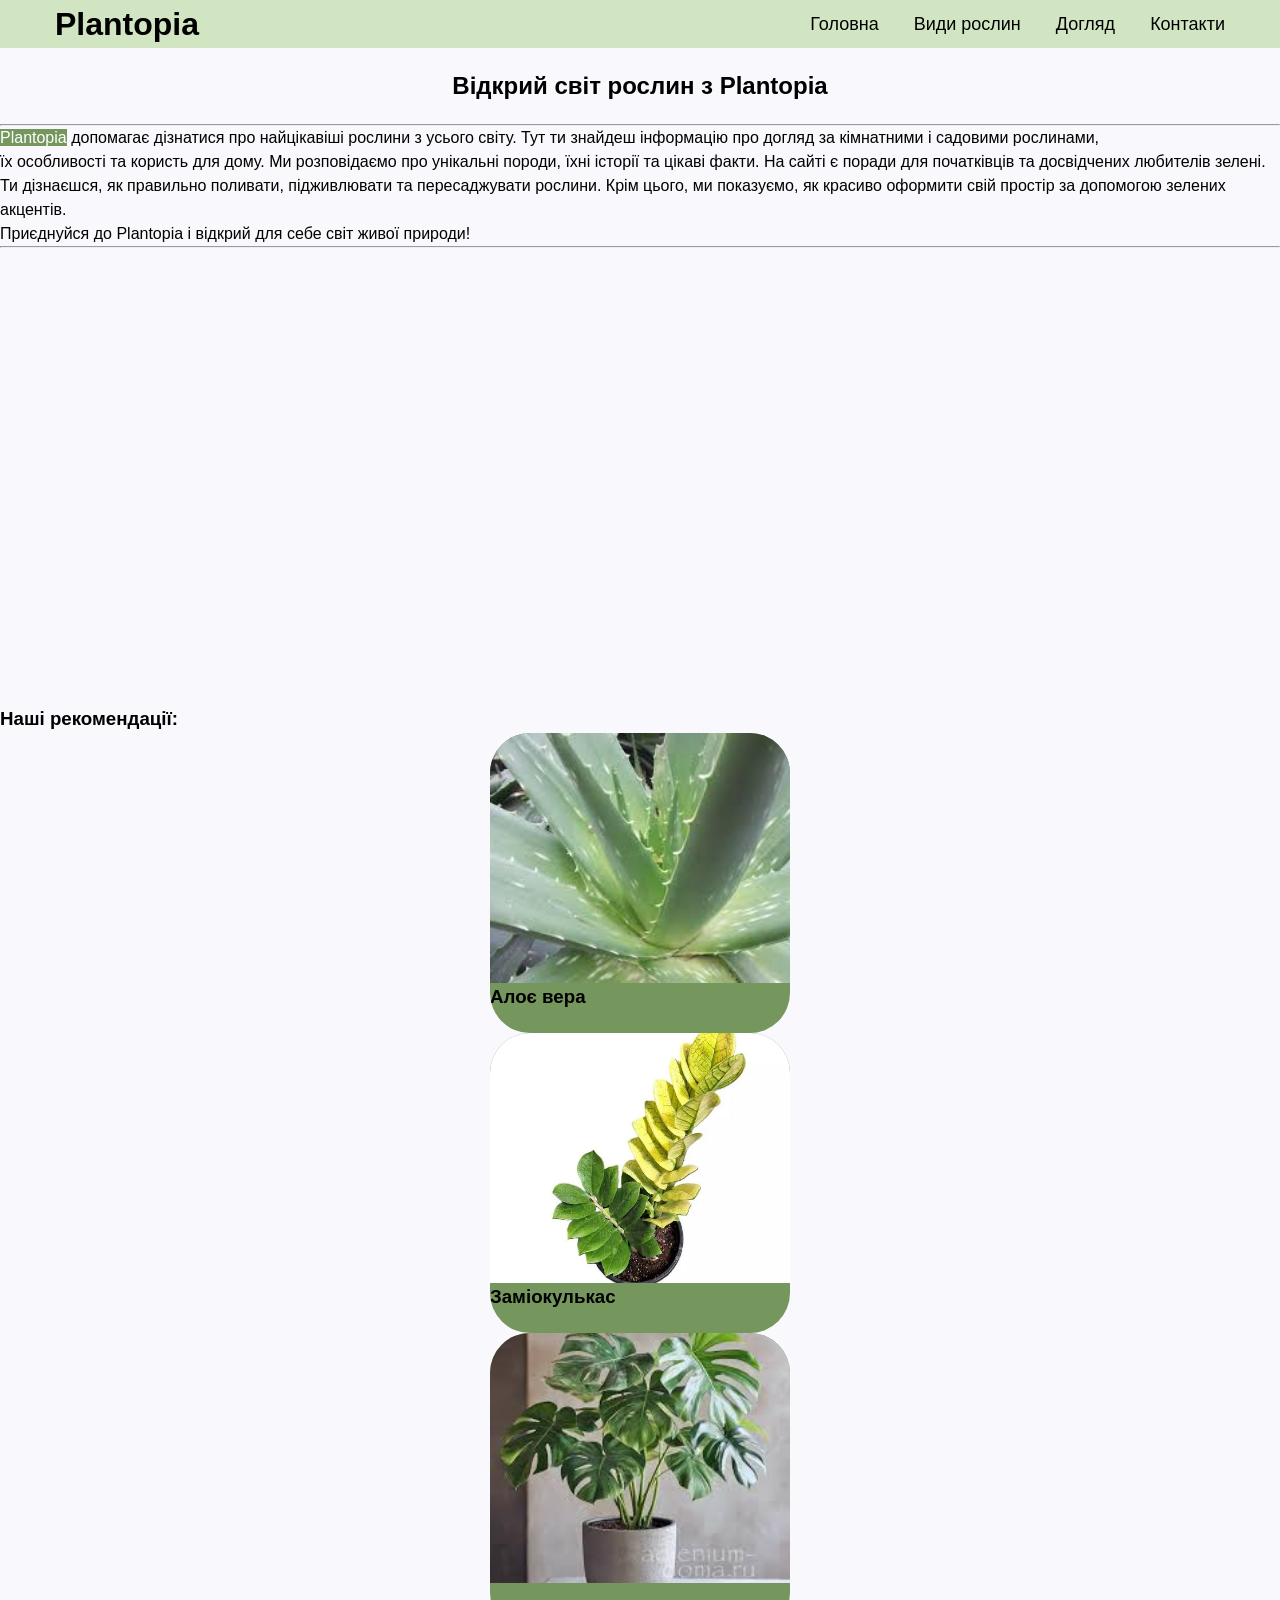
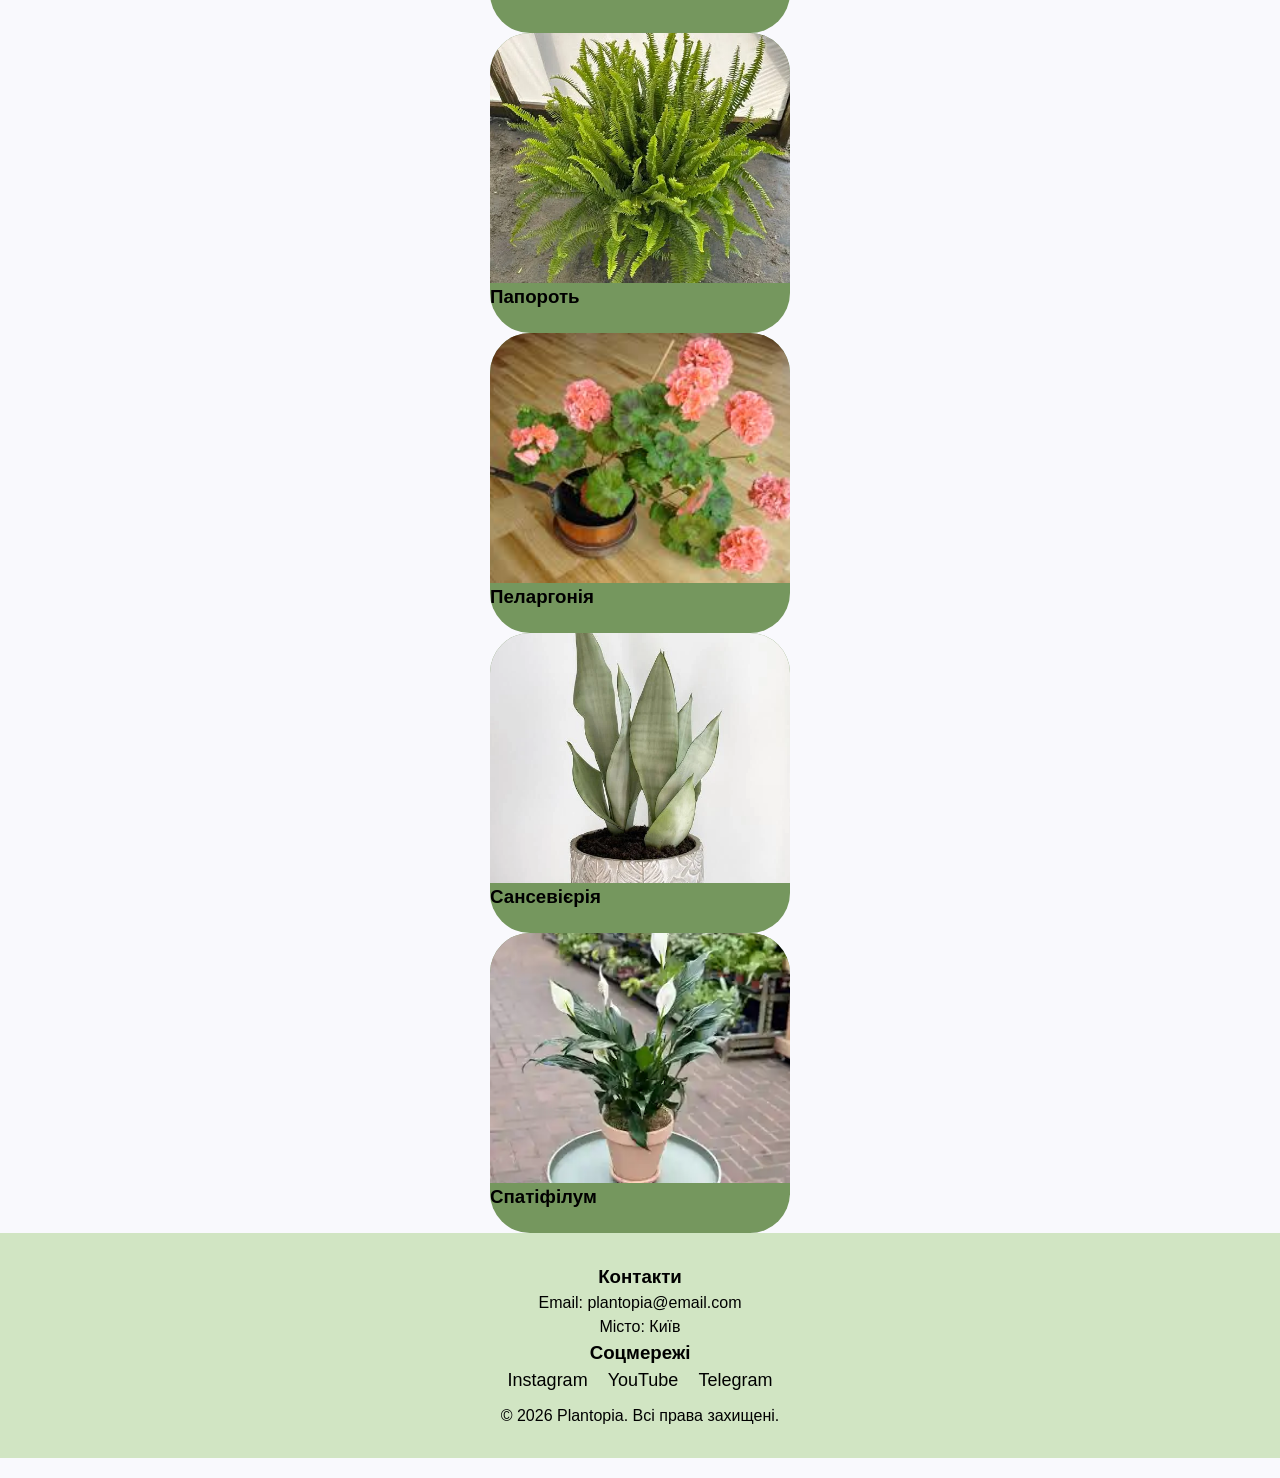
<file: index.htm>
<!DOCTYPE html>
<html lang="uk">

<head>
    <meta charset="UTF-8">
    <meta name="viewport" content="width=device-width, initial-scale=1.0">
    <link rel="stylesheet" href="style.css">

    <link rel="icon" type="image/svg+xml" href="./images/symbol-defs.svg 19-08-57-550.svg#icon-nature-svgrepo-com" />

    <title>Practica</title>


</head>

<body>
    <header>
        <div class="container">
            <h1 class="plantopia-title">Plantopia</h1>
            <nav aria-label="Головна навігація">
                <ul class="plantopia-nav">
                    <li><a href="#">Головна</a></li>
                    <li><a href="#">Види рослин</a></li>
                    <li><a href="#">Догляд</a></li>
                    <li><a href="#">Контакти</a></li>
                </ul>
            </nav>
        </div>
    </header>
    <main>
        <div class="plantopia-about">
            <h2 class="plantopia-about-title">Відкрий світ рослин з Plantopia</h2>
            <hr>
            <article>
                <p>
                    <mark>Plantopia</mark> допомагає дізнатися про найцікавіші рослини з усього світу. Тут ти знайдеш
                    інформацію про догляд за кімнатними і садовими рослинами,
                    <br> їх особливості та користь для дому. Ми розповідаємо про унікальні породи, їхні історії та
                    цікаві факти. На сайті є поради для початківців та досвідчених любителів зелені.
                    <br> Ти дізнаєшся, як правильно поливати, підживлювати та пересаджувати рослини. Крім цього, ми
                    показуємо, як красиво оформити свій простір за допомогою зелених акцентів.
                    <br>Приєднуйся до Plantopia і відкрий для себе світ живої природи!
                    <hr>
                </p>
                <iframe width="800" height="450" src="https://www.youtube.com/embed/4NOXOv8UmrI"
                    title="Відео про рослини" frameborder="0"
                    allow="accelerometer; autoplay; clipboard-write; encrypted-media; gyroscope; picture-in-picture"
                    allowfullscreen>
                </iframe>
            </article>
            <article>
                <h3>Наші рекомендації:</h3>
                <div class="box">
                    <img src="./images/Алоє вера.jpg" alt="Алоє вера">
                    <h3>Алоє вера</h3>
                    <div class="overlay">
                        <h3>Алоє вера</h3>
                        <p>не тільки декоративна, а й лікувальна.</p>
                    </div>
                </div>

                <div class="box">
                    <img src="./images/Заміокулькас.webp" alt="Заміокулькас">
                    <h3>Заміокулькас</h3>
                    <div class="overlay">
                        <h3>Заміокулькас</h3>
                        <p>любить тінь, поливати рідко.</p>
                    </div>
                </div>
                <div class="box">
                    <img src="./images/Монстера.jpg" alt="Монстера">
                    <h3></h3>
                    <div class="overlay">
                        <h3>Монстера</h3>
                        <p>стильна з великими листками, любить світло без прямого сонця.</p>
                    </div>
                </div>
                <div class="box">
                    <img src="./images/Папороть Нефролепіс.webp" alt="Папороть">
                    <h3>Папороть</h3>
                    <div class="overlay">
                        <h3>Папороть</h3>
                        <p>потребує вологого повітря, ідеальна для ванної.</p>
                    </div>
                </div>

                <div class="box">
                    <img src="./images/Пеларгонія.jpg" alt="Пеларгонія">
                    <h3>Пеларгонія</h3>
                    <div class="overlay">
                        <h3>Пеларгонія</h3>
                        <p>яскраво цвіте, любить сонячні підвіконня.</p>
                    </div>
                </div>

                <div class="box">
                    <img src="./images/Сансевієрія.webp" alt="Сансевієрія">
                    <h3>Сансевієрія</h3>
                    <div class="overlay">
                        <h3>Сансевієрія</h3>
                        <p>витривала, майже не потребує догляду.</p>
                    </div>
                </div>


                <div class="box">
                    <img src="./images/Спатіфілум.webp" alt="Спатіфілум">
                    <h3>Спатіфілум</h3>
                    <div class="overlay">
                        <h3>Спатіфілум</h3>
                        <p>цвіте навіть у кімнаті з невеликим світлом.</p>
                    </div>
                </div>


            </article>

    </main>
    <footer>
        <form>
            <h3>Контакти</h3>
            <p>Email: plantopia@email.com</p>
            <p>Місто: Київ</p>

            <section class="footer-social">
                <h3>Соцмережі</h3>
                <ul>
                    <li><a href="#">Instagram</a></li>
                    <li><a href="#">YouTube</a></li>
                    <li><a href="#">Telegram</a></li>
                </ul>
            </section>

            <p class="footer-copy">© 2026 Plantopia. Всі права захищені.</p>
        </form>

    </footer>
</body>


</html>


<!-- 

<img src="./imeges/photo_2026-03-01_10-16-04.jpg" alt="фото тойоти">
<svg style="position: fixed; inset: 0; " >
    <filter id="water">

        <feTurbulence
        baseFrequency="0.02 0.04"
        numOctaves="5"
      >
        <animate
          attributeName="baseFrequency"
          dur="10s"
          values="0.03 0.03; 0.03 0.02; 0.02 0.03"
          repeatCount="indefinite"
        />
      </feTurbulence>

 
     <feDisplacementMap
     in="SourceGraphic"
     scale="8"
     
     
     >
     </feDisplacementMap>
     <feGaussianBlur  stdDeviation="0.5"/>
    </filter>
</svg> -->
</file>
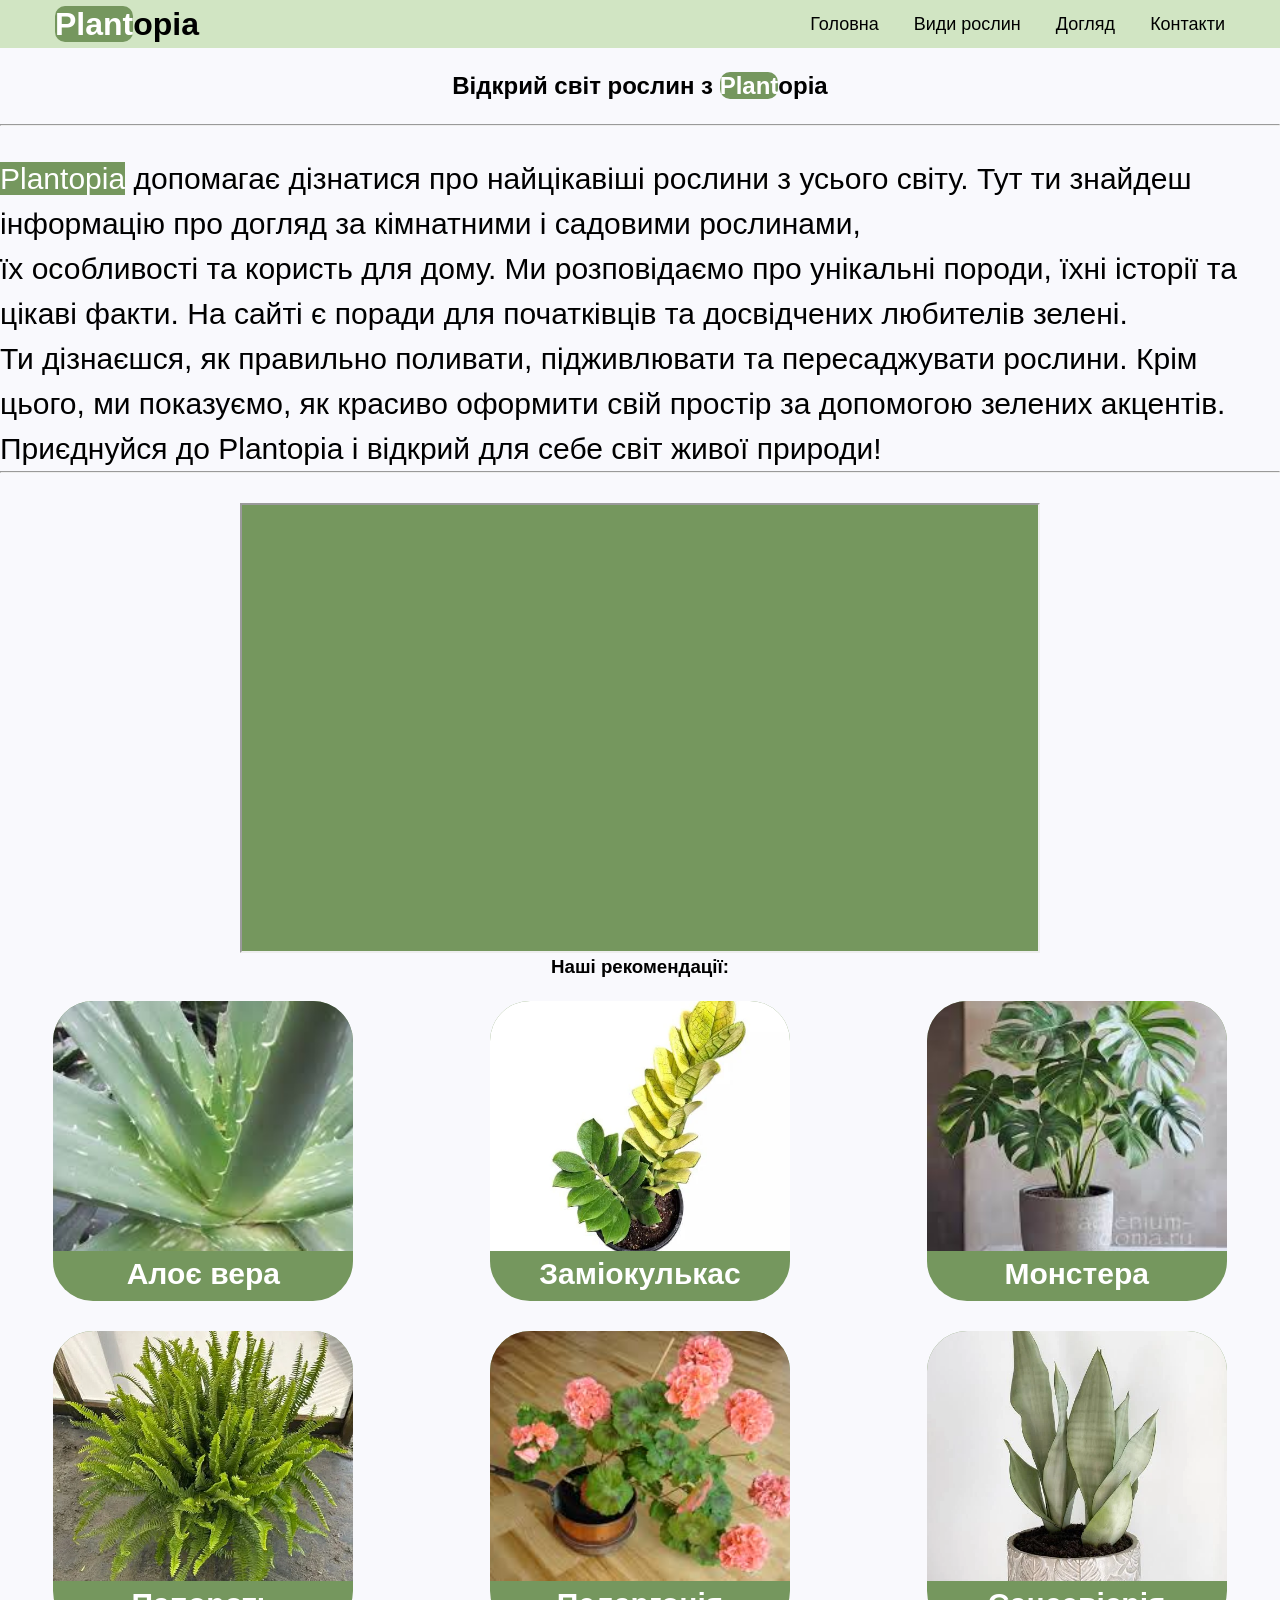
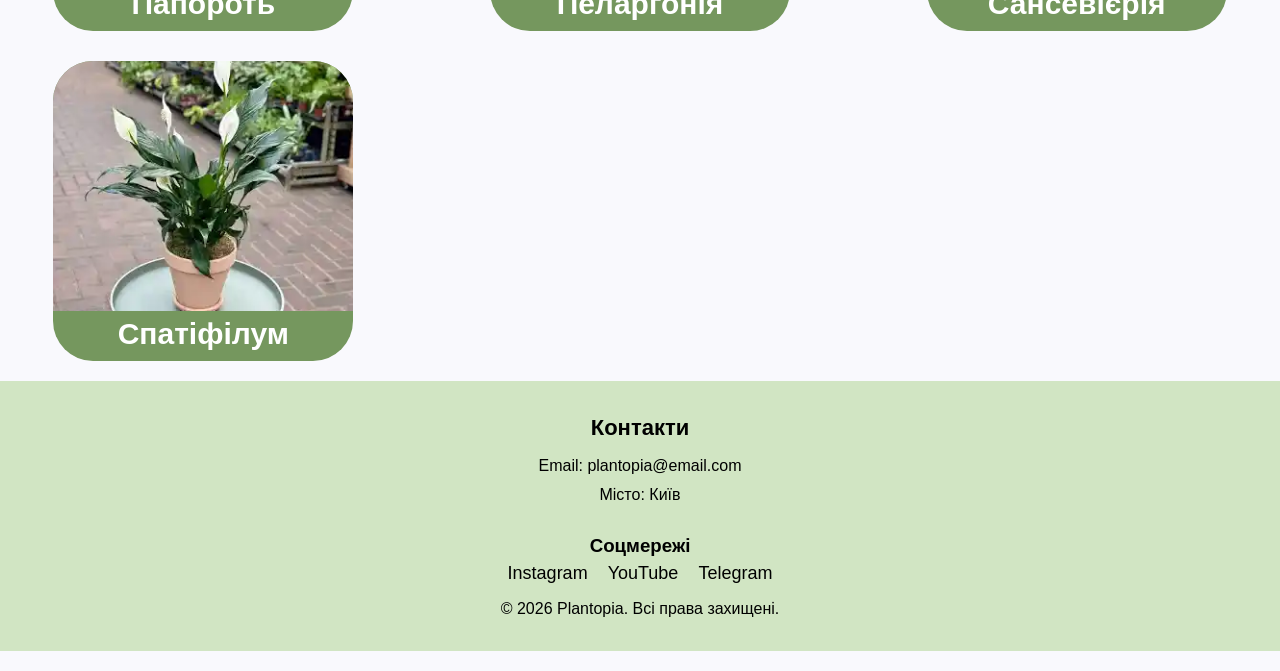
<file: index.html>
<!DOCTYPE html>
<html lang="uk">

<head>
    <meta charset="UTF-8">
    <meta name="viewport" content="width=device-width, initial-scale=1.0">
    <link rel="stylesheet" href="style.css">

    <link rel="icon" type="image/svg+xml" href="./images/symbol-defs.svg 19-08-57-550.svg#icon-nature-svgrepo-com" />

    <title>Practica</title>
 
    


</head>

<body>
    <header>
        <div class="container">
            <h1 class="plantopia-title"><a href="./index.html"><span class="title-plant">Plant</span>opia</a></h1>
            <nav aria-label="Головна навігація">

                <button class="menu-toggle">☰</button>
                
                <ul class="plantopia-nav">
                <li><a href="#">Головна</a></li>
                <li><a href="#">Види рослин</a></li>
                <li><a href="#">Догляд</a></li>
                <li><a href="#">Контакти</a></li>
                </ul>
                
                </nav>
        </div>
     
    </header>
    <main>
        <div class="plantopia-about">
            <h2 class="plantopia-about-title">Відкрий світ рослин з <span class="title-plant">Plant</span>opia</h2>
            <hr class="plantopia-line">
            <article>
                <p class="plantopia-about-p">
                    <mark>Plantopia</mark> допомагає дізнатися про найцікавіші рослини з усього світу. Тут ти знайдеш
                    інформацію про догляд за кімнатними і садовими рослинами,
                    <br> їх особливості та користь для дому. Ми розповідаємо про унікальні породи, їхні історії та
                    цікаві факти. На сайті є поради для початківців та досвідчених любителів зелені.
                    <br> Ти дізнаєшся, як правильно поливати, підживлювати та пересаджувати рослини. Крім цього, ми
                    показуємо, як красиво оформити свій простір за допомогою зелених акцентів.
                    <br>Приєднуйся до Plantopia і відкрий для себе світ живої природи!
                    <hr class="plantopia-line">
                </p>
                <div class="plantopia-video">
                    <iframe 
                    src="https://www.youtube.com/embed/4NOXOv8UmrI"
                    title="Відео про рослини"
                    allowfullscreen>
                    </iframe>
                </div>
            </article>
            <article>
                <h3 class="plantopia-about-title">Наші рекомендації:</h3>
                <div class="plants-grid">
                <div class="box">
                    <img src="./images/Алоє вера.jpg" alt="Алоє вера">
                    <h3 class="plantopia-title-h3">Алоє вера</h3>
                    <div class="overlay">
                        <h3 class="plantopia-title-h3">Алоє вера</h3>
                        <p class="plantopia-title-p">не тільки декоративна, а й лікувальна.</p>
                    </div>
                </div>

                <div class="box">
                    <img src="./images/Заміокулькас.webp" alt="Заміокулькас">
                    <h3 class="plantopia-title-h3">Заміокулькас</h3>
                    <div class="overlay">
                        <h3 class="plantopia-title-h3">Заміокулькас</h3>
                        <p class="plantopia-title-p">любить тінь, поливати рідко.</p>
                    </div>
                </div>
                <div class="box">
                    <img src="./images/Монстера.jpg" alt="Монстера">
                    <h3 class="plantopia-title-h3">Монстера</h3>
                    <div class="overlay">
                        <h3 class="plantopia-title-h3">Монстера</h3>
                        <p class="plantopia-title-p">стильна з великими листками, любить світло без прямого сонця.</p>
                    </div>
                </div>
                <div class="box">
                    <img src="./images/Папороть Нефролепіс.webp" alt="Папороть">
                    <h3 class="plantopia-title-h3">Папороть</h3>
                    <div class="overlay">
                        <h3 class="plantopia-title-h3">Папороть</h3>
                        <p class="plantopia-title-p">потребує вологого повітря, ідеальна для ванної.</p>
                    </div>
                </div>

                <div class="box">
                    <img src="./images/Пеларгонія.jpg" alt="Пеларгонія">
                    <h3 class="plantopia-title-h3">Пеларгонія</h3>
                    <div class="overlay">
                        <h3 class="plantopia-title-h3">Пеларгонія</h3>
                        <p class="plantopia-title-p">яскраво цвіте, любить сонячні підвіконня.</p>
                    </div>
                </div>

                <div class="box">
                    <img src="./images/Сансевієрія.webp" alt="Сансевієрія">
                    <h3 class="plantopia-title-h3">Сансевієрія</h3>
                    <div class="overlay">
                        <h3 class="plantopia-title-h3">Сансевієрія</h3>
                        <p class="plantopia-title-p">витривала, майже не потребує догляду.</p>
                    </div>
                </div>


                <div class="box">
                    <img src="./images/Спатіфілум.webp" alt="Спатіфілум">
                    <h3 class="plantopia-title-h3">Спатіфілум</h3>
                    <div class="overlay">
                        <h3 class="plantopia-title-h3">Спатіфілум</h3>
                        <p class="plantopia-title-p">цвіте навіть у кімнаті з невеликим світлом.</p>
                    </div>
                </div>
            </div>


            </article>

    </main>
    <footer>
        <form>
            <div class="div-footer">
            <h3 class="plantopia-title-footer">Контакти</h3>
            <p>Email: plantopia@email.com</p>
            <p>Місто: Київ</p>
        </div>

            <section class="footer-social">
                <h3>Соцмережі</h3>
                <ul>
                    <li><a href="#">Instagram</a></li>
                    <li><a href="#">YouTube</a></li>
                    <li><a href="#">Telegram</a></li>
                </ul>
            </section>


            <p class="footer-copy">© 2026 Plantopia. Всі права захищені.</p>

        </form>

    </footer>
</body>


</html>


<!-- 

<img src="./imeges/photo_2026-03-01_10-16-04.jpg" alt="фото тойоти">
<svg style="position: fixed; inset: 0; " >
    <filter id="water">

        <feTurbulence
        baseFrequency="0.02 0.04"
        numOctaves="5"
      >
        <animate
          attributeName="baseFrequency"
          dur="10s"
          values="0.03 0.03; 0.03 0.02; 0.02 0.03"
          repeatCount="indefinite"
        />
      </feTurbulence>

 
     <feDisplacementMap
     in="SourceGraphic"
     scale="8"
     
     
     >
     </feDisplacementMap>
     <feGaussianBlur  stdDeviation="0.5"/>
    </filter>
</svg> -->
</file>
<file: style.css>
/* 

img{
    width: 600px;
    height: 700px;
    object-fit: cover;

    filter: url(#water);
}


 */

/* 1. Скидання стандартних стилів браузера */
* {
    margin: 0;
    padding: 0;
    box-sizing: border-box;
}

/* 2. Базові стилі сторінки */
body {
    font-family: Arial, sans-serif;
    line-height: 1.5;
    background-color: #f4f7f3;

}

/* 3. Контейнер для центрування контенту */
.container {
    max-width: 1200px;
    margin: 0 auto;
    padding: 0 15px;
}

/* 4. Картинки */
img {
    max-width: 100%;
    height: auto;
    display: block;
}

/* 5. Списки */
ul {
    list-style: none;
}

/* 6. Посилання */
a {
    text-decoration: none;
    color: inherit;
}

mark {
    background-color: #75975e;
    color: #ffffff;
}

* {
    box-sizing: border-box;
}

body {
    line-height: 1.5;
    font-family: sans-serif;
    background-color: #f9f9fd;
}



.box {
    position: relative;
    width: 300px;
    height: 300px;
    margin: 0 auto;
    background-color: #75975e;
    overflow: hidden;
}

.overlay {
    position: absolute;
    top: 0;
    left: 0;
    width: 100%;
    height: 100%;
    background-color: #75975e;

    transform: translatey(100%);
    transition: transform 250ms ease-in-out;
}

.box:hover .overlay {
    transform: translatey(0);
}

.overlay p {
    color: #fff;
    padding: 10px;
    margin: 0;
    font-size: 18px;
}

.overlay code {
    display: inline-block;
    padding: 2px 4px;
    border-radius: 2px;
    background-color: #fff;
    color: #2a2a2a;
}


.title-plant {
    background-color: #75975e;
    border-radius: 10px;
    color: #ffffff;

}


.plantopia-title:hover {
    transform: scale(1.1);


}

.container {
    width: 100%;
    max-width: 1200px;
    margin: 0 auto;
    padding: 0 15px;

    display: flex;
    align-items: center;
    justify-content: space-between;
}

.plantopia-nav {
    font-size: 18px;
    display: flex;
    /* пункти меню в рядок */
    gap: 35px;
    /* відстань між пунктами */
    list-style: none;
    /* прибираємо точки списку */
}

.plantopia-nav li:hover {
    transform: scale(1.2);
    border-bottom: 2px solid #75975e;
    ;


}

header {
    margin-bottom: 20px;
    background-color: #d1e5c3;
    /* background-image: url('./images/фон.png'); */

}

@media (max-width:768px) {

    .plantopia-nav {
        gap: 20px;
    }

    .box {
        width: 45%;
    }

}


.menu-toggle {
    display: none;
    font-size: 30px;
    background: none;
    border: none;
    cursor: pointer;
}


@media (max-width:768px) {

    .menu-toggle {
        display: block;
    }

    .plantopia-nav {
        display: none;
        flex-direction: column;
        gap: 15px;
        background: #d1e5c3;
        padding: 20px;
    }

    .plantopia-nav.active {
        display: flex;
    }

}

.plantopia-about-title {
    text-align: center;
    margin-bottom: 20px;

}



@media (max-width:768px) {

    .plantopia-about-title {
        gap: 20px;
    }


}

@media (max-width:480px) {

    .plantopia-about-title {
        gap: 20px;
    }

}

.plantopia-about-p {
    width: auto;
    height: auto;
}

.plantopia-line {
    width: auto;


}




.plantopia-about-p {
    font-size: 30px;
}

.plantopia-line {
    margin-bottom: 30px;

}

.plantopia-video {
    background-color: #75975e;
    display: flex;
    justify-content: center;
    margin-bottom: 30px;
}


@media (max-width:768px) {
    .plants-grid {
        grid-template-columns: repeat(2, 1fr);
    }
}

@media (max-width:480px) {
    .plants-grid {
        grid-template-columns: 1fr;
    }

    .box img {
        width: auto;
        height: auto;
    }

    .plants-grid {
        width: auto;
    }
}

.box img {
    width: 100%;
    height: 250px;
    object-fit: cover;
}

.plants-grid {
    display: grid;
    grid-template-columns: repeat(3, 1fr);
    gap: 30px;
    margin-bottom: 20px;
}


.plantopia-title-h3 {
    font-size: 30px;
    color: #ffffff;
    text-align: center;

}

.plantopia-title-p {
    display: flex;
    text-align: center;
    font-size: 18px;
    padding: 5px;
    margin: 5px;
    margin-bottom: 5px;

}


@media (max-width:768px) {

    .plants-grid {
        grid-template-columns: repeat(2, 1fr);
        gap: 20px;
    }

}



@media (max-width:480px) {

    .plants-grid {
        grid-template-columns: 1fr;
        gap: 15px;
    }

    .box img {
        height: 200px;
    }

    .plantopia-title-h3 {
        font-size: 22px;
    }

}

.box {

    border-radius: 40px;
    overflow: hidden;
}


.plantopia-video {
    max-width: 800px;
    margin: 0 auto;
}

.plantopia-video iframe {
    width: 100%;
    height: 450px;
}

@media (max-width:480px) {

    .plantopia-video iframe {
        height: 250px;
    }

}

footer {
    margin-bottom: 20px;
    background-color: #d1e5c3;
    padding: 30px 0;
    text-align: center;

}




.div-footer {

    text-align: center;
    margin-bottom: 25px;
    color: rgb(0, 0, 0);
}

.footer-social ul {
    display: flex;
    gap: 20px;
    justify-content: center;
    list-style: none;
    padding: 0;
}

.footer-social li {
    text-decoration: none;
    color: rgb(0, 0, 0);
    font-size: 18px;
    font-weight: 500;
    transition: 0.3s;
    margin-bottom: 10px;
}


.footer-social li:hover {
    color: #000000;
}



.plantopia-title-footer {
    font-size: 22px;
    margin-bottom: 10px;
}


.div-footer p {
    margin: 5px 0;
    font-size: 16px;
}



@media (max-width:480px) {

    footer form {
        flex-direction: column;
        align-items: center;
        text-align: center;
    }

    .footer-social ul {
        justify-content: center;
    }

}

@media (max-width:768px) {

    footer form {
        flex-direction: row;
        justify-content: space-between;
        gap: 20px;
    }

    .div-footer {
        max-width: 200px;
    }

    .footer-social ul {
        flex-direction: column;
        gap: 10px;
    }

}
</file>
